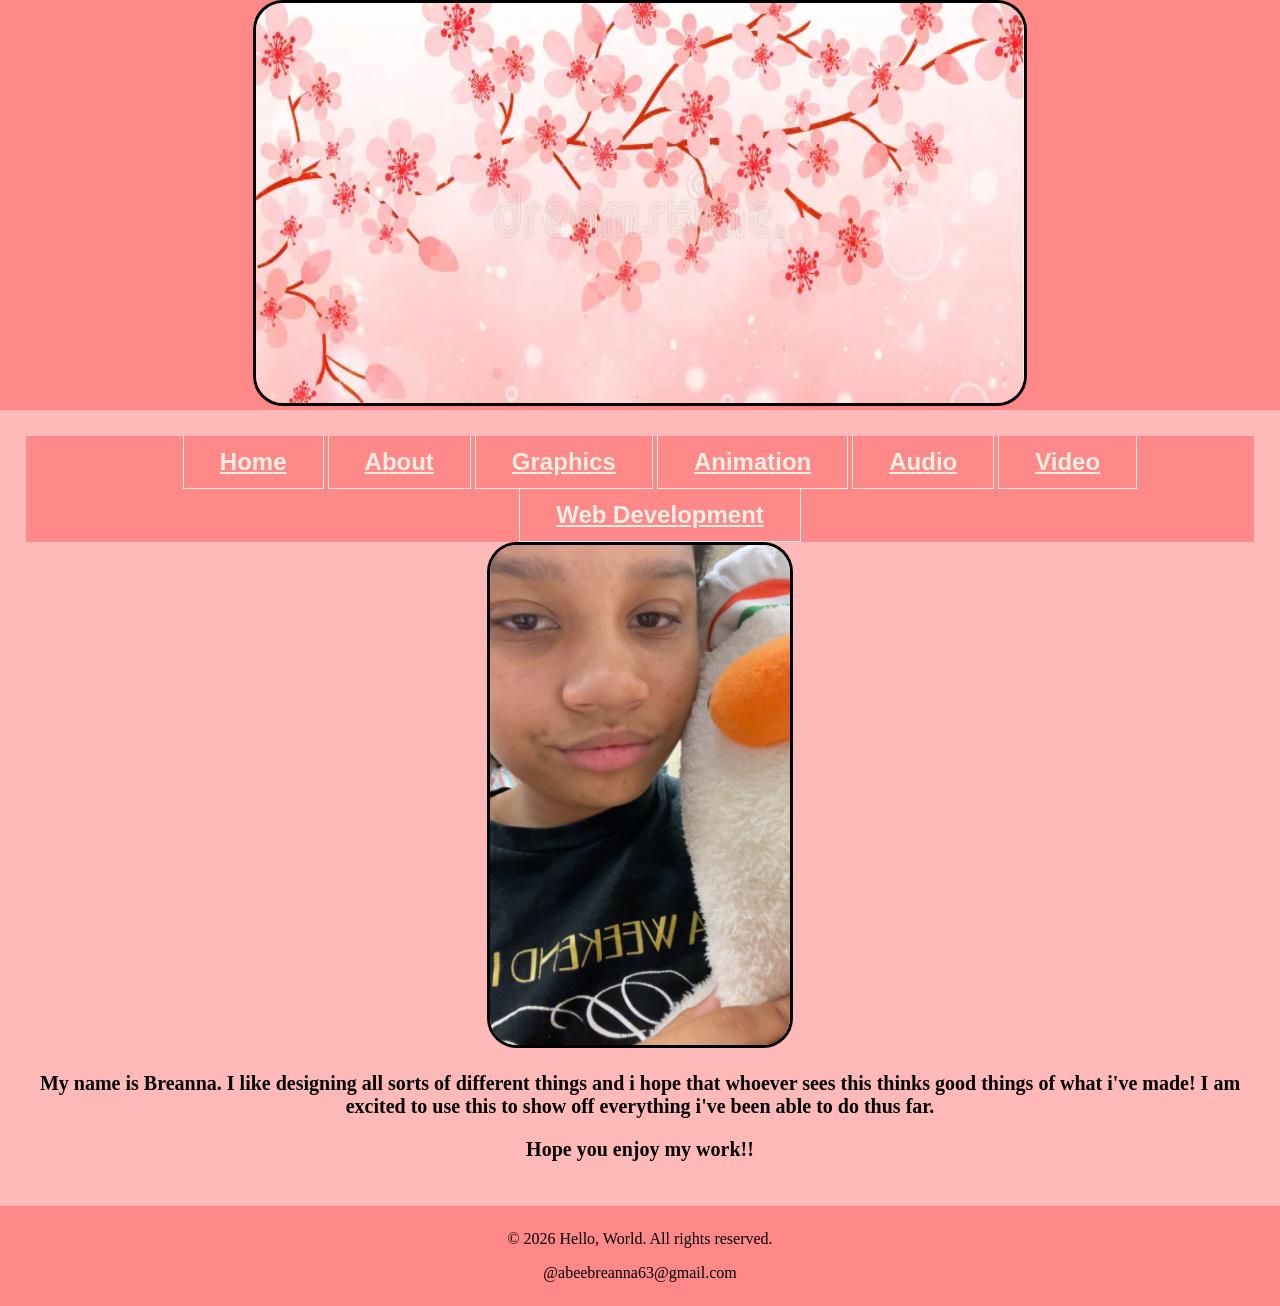
<file: about.html>
<!DOCTYPE html>
<!--Breanna Abee
template.html
08/27/2026-->
<html lang="en"></html>
<!--The header will show what is on each page and everything that's important about it.-->
<head>
    <meta charset="UTF-8">
    <meta name="viewport" content="width=device-width, initial-scale=1.0">
<title>Breanna's portfolio</title>

<link rel="stylesheet" href="css/styles.css">

</head>
  <body>

<div id="wrapper">

    <header>
    <div class="tab-desk">
  <img src="flower.webp" alt="picture of pink flowers n a tree branch" height="400" width="10000"></img>
       </div>

        <div class="mobile">
            <h1>💕 Breanna Abee 💕</h1>
  <h3>Portfolio</h3>
            </div>
  </header>
  <main>
  <nav>
  <ul>
  <li><a href="home.html">Home</a></li>
  <li><a href="about.html">About</a></li>
  <li><a href="graphics.html">Graphics</a></li>
  <li><a href="animation.html">Animation</a></li>
  <li><a href="audio.html">Audio</a></li>
  <li><a href="video.html">Video</a></li>
  <li><a href="development.html">Web Development</a></li>
   </ul>
  </nav>

   <center><img src="meandduck.JPG" alt="picture of a girl holding a white duck plushie" height="500" width="300"></img></center>

  <p>My name is Breanna. I like designing all sorts of different things and i hope that whoever sees this thinks good things of what i've made! I am excited to use this to show off everything i've been able to do thus far.</p>

   <p class="flowers">Hope you enjoy my work!!</p>
  </main>
  <footer>

  <p>&copy; 2026 Hello, World. All rights reserved.</p>
  <p>@abeebreanna63@gmail.com</p>

  </footer>

</div>

</body>
</html>
</file>
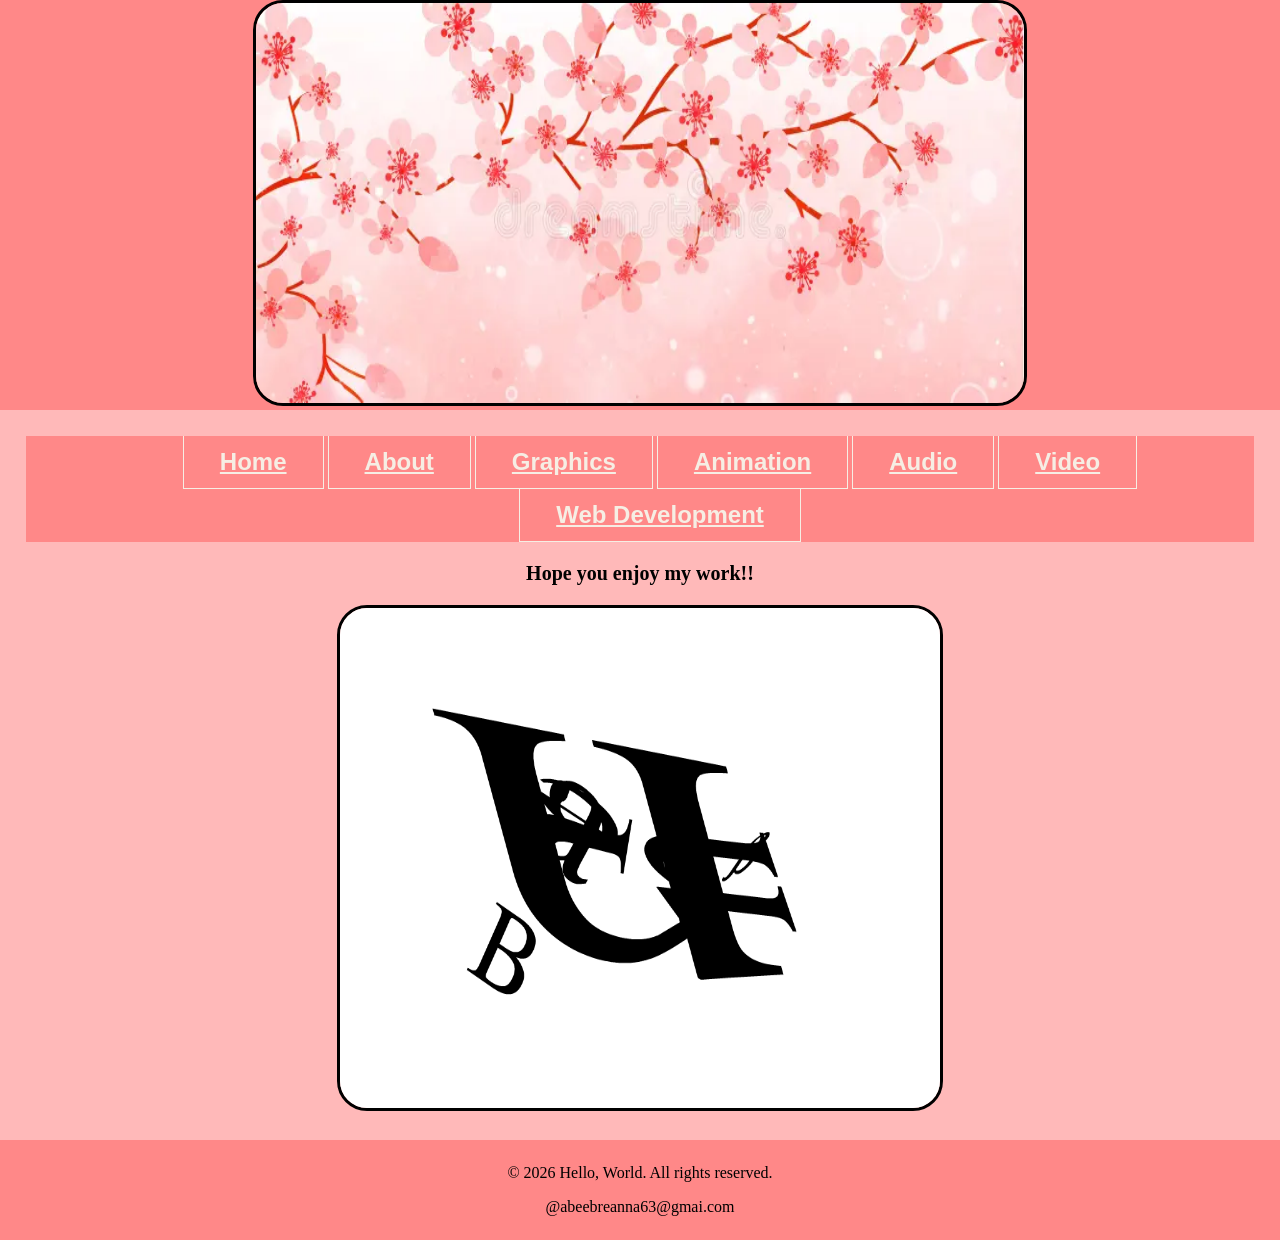
<file: animation.html>
<!DOCTYPE html>
<!--Breanna Abee
template.html
08/27/2026-->
<html lang="en"></html>
<!--The header will show what is on each page and everything that's important about it.-->
<head>
    <meta charset="UTF-8">
    <meta name="viewport" content="width=device-width, initial-scale=1.0">
<title>Breanna's portfolio</title>

<link rel="stylesheet" href="css/styles.css">

</head>
<body>

<div id="wrapper">

    <header>
    <div class="tab-desk">
  <img src="flower.webp" alt="picture of pink flowers n a tree branch" height="400" width="10000"></img>
       </div>

        <div class="mobile">
            <h1>💕 Breanna Abee 💕</h1>
  <h3>Portfolio</h3>
            </div>
  </header>
  <main>
  <nav>
  <ul>
  <li><a href="home.html">Home</a></li>
  <li><a href="about.html">About</a></li>
  <li><a href="graphics.html">Graphics</a></li>
  <li><a href="animation.html">Animation</a></li>
  <li><a href="audio.html">Audio</a></li>
  <li><a href="video.html">Video</a></li>
  <li><a href="development.html">Web Development</a></li>
   </ul>
  </nav>
    <p>Hope you enjoy my work!!</p>
   <center><img src="AbeeB_text.gif" alt="animation of the letters in the word Breanna flying around everywhere" height="500" width="600"></img></center>

  </main>
  <footer>

  <p>&copy; 2026 Hello, World. All rights reserved.</p>
  <p>@abeebreanna63@gmai.com</p>

  </footer>

</div>
</body>
</html>
</file>
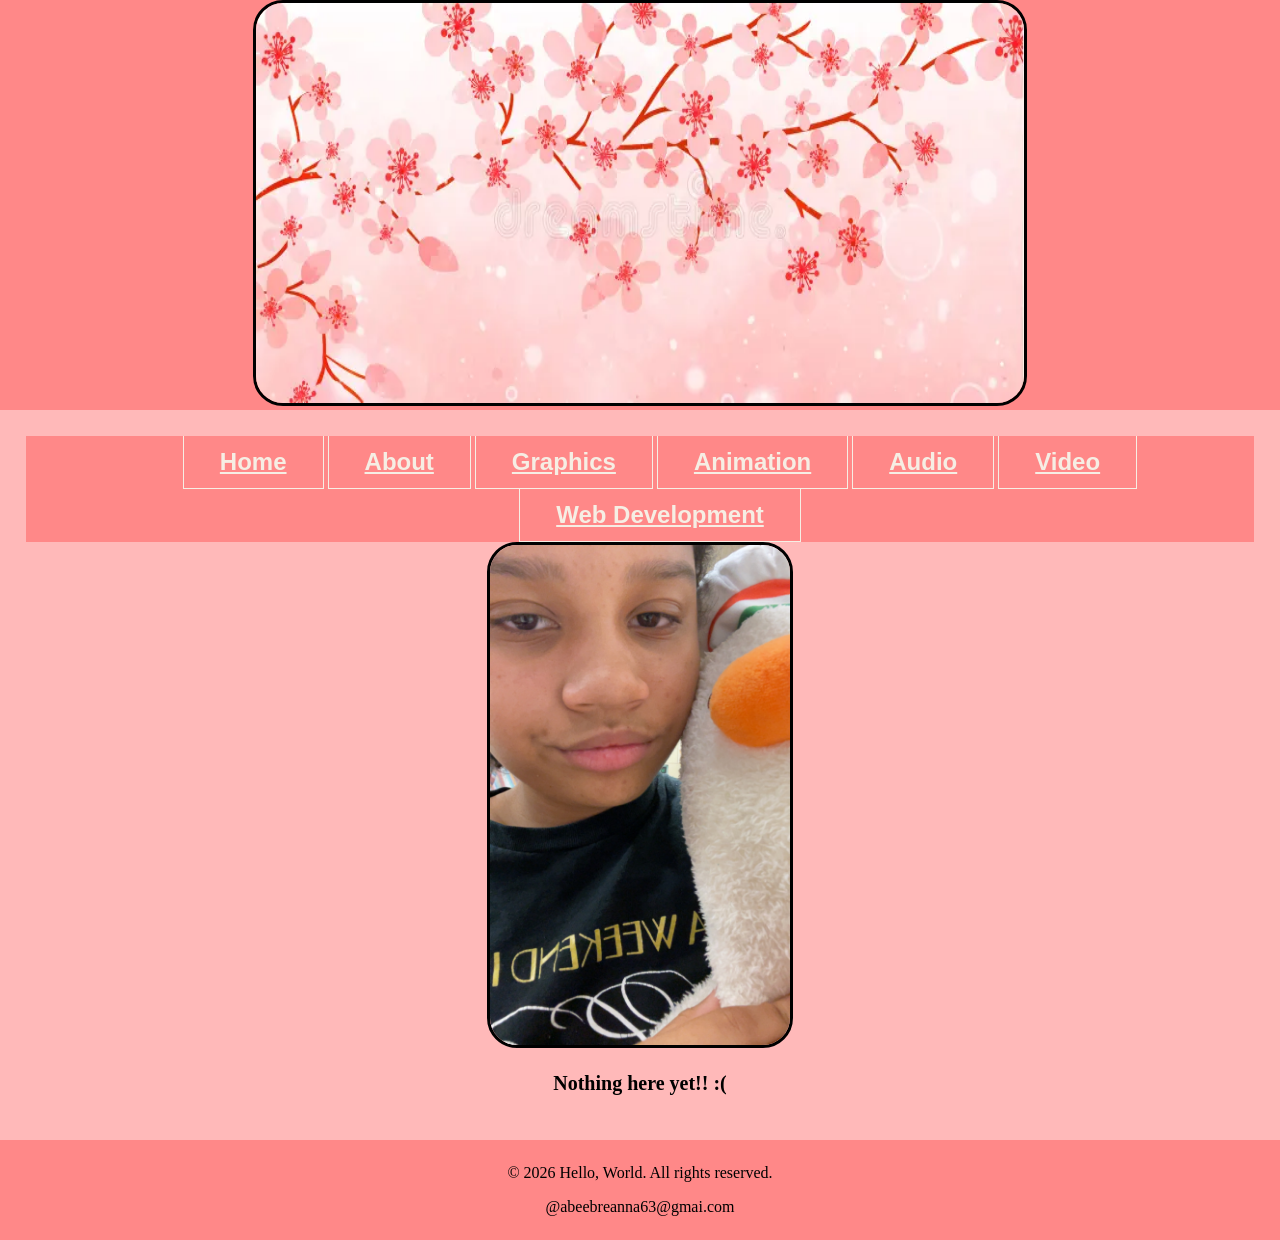
<file: audio.html>
<!DOCTYPE html>
<!--Breanna Abee
template.html
08/27/2026-->
<html lang="en"></html>
<!--The header will show what is on each page and everything that's important about it.-->
<head>
    <meta charset="UTF-8">
    <meta name="viewport" content="width=device-width, initial-scale=1.0">
<title>Breanna's portfolio</title>

<link rel="stylesheet" href="css/styles.css">

</head>
<body>

<div id="wrapper">

    <header>
    <div class="tab-desk">
  <img src="flower.webp" alt="picture of pink flowers n a tree branch" height="400" width="10000"></img>
       </div>

        <div class="mobile">
            <h1>💕 Breanna Abee 💕</h1>
<h3>Portfolio</h3>
            </div>
  </header>
  <main>
  <nav>
  <ul>
<li><a href="home.html">Home</a></li>
<li><a href="about.html">About</a></li>
<li><a href="graphics.html">Graphics</a></li>
<li><a href="animation.html">Animation</a></li>
<li><a href="audio.html">Audio</a></li>
<li><a href="video.html">Video</a></li>
<li><a href="development.html">Web Development</a></li>
   </ul>
  </nav>

   <center><img src="meandduck.JPG" alt="picture of a girl holding a white duck plushie" height="500" width="300"></img></center>
   <p>Nothing here yet!! :(</p>
  </main>
  <footer>

<p>&copy; 2026 Hello, World. All rights reserved.</p>
<p>@abeebreanna63@gmai.com</p>

  </footer>

</div>

</body>
</html>
</file>
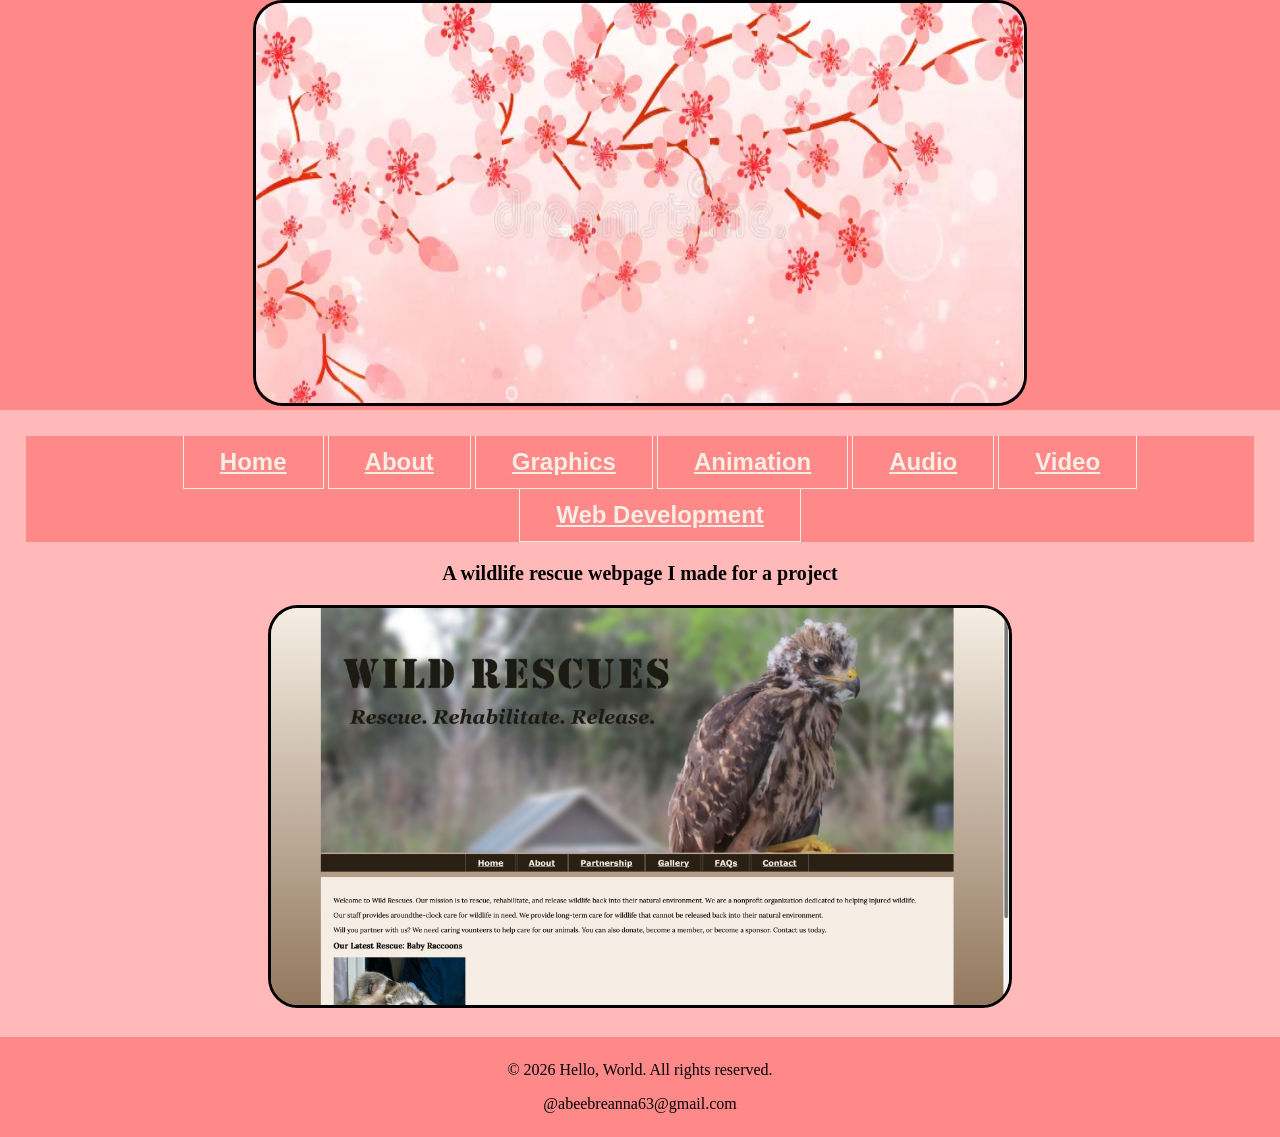
<file: development.html>
<!DOCTYPE html>
<!--Breanna Abee
template.html
08/27/2026-->
<html lang="en"></html>
<!--The header will show what is on each page and everything that's important about it.-->
<head>
    <meta charset="UTF-8">
    <meta name="viewport" content="width=device-width, initial-scale=1.0">
<title>Breanna's portfolio</title>

<link rel="stylesheet" href="css/styles.css">

</head>
<body>

<div id="wrapper">

    <header>
    <div class="tab-desk">
  <img src="flower.webp" alt="picture of pink flowers n a tree branch" height="400" width="10000"></img>
       </div>

        <div class="mobile">
            <h1>💕 Breanna Abee 💕</h1>
    <h3>Portfolio</h3>
            </div>
  </header>
  <main>
  <nav>
  <ul>
  <li><a href="home.html">Home</a></li>
  <li><a href="about.html">About</a></li>
  <li><a href="graphics.html">Graphics</a></li>
  <li><a href="animation.html">Animation</a></li>
  <li><a href="audio.html">Audio</a></li>
  <li><a href="video.html">Video</a></li>
  <li><a href="development.html">Web Development</a></li>
   </ul>
  </nav>

     <p>A wildlife rescue webpage I made for a project</p>

   <center><img src="wildlife.jpg" alt="picture of a webpage that contains a big picture of a baby hawk as the banner"></img></center>

  </main>
  <footer>

  <p>&copy; 2026 Hello, World. All rights reserved.</p>
  <p>@abeebreanna63@gmail.com</p>

  </footer>

</div>

</body>
</html>
</file>
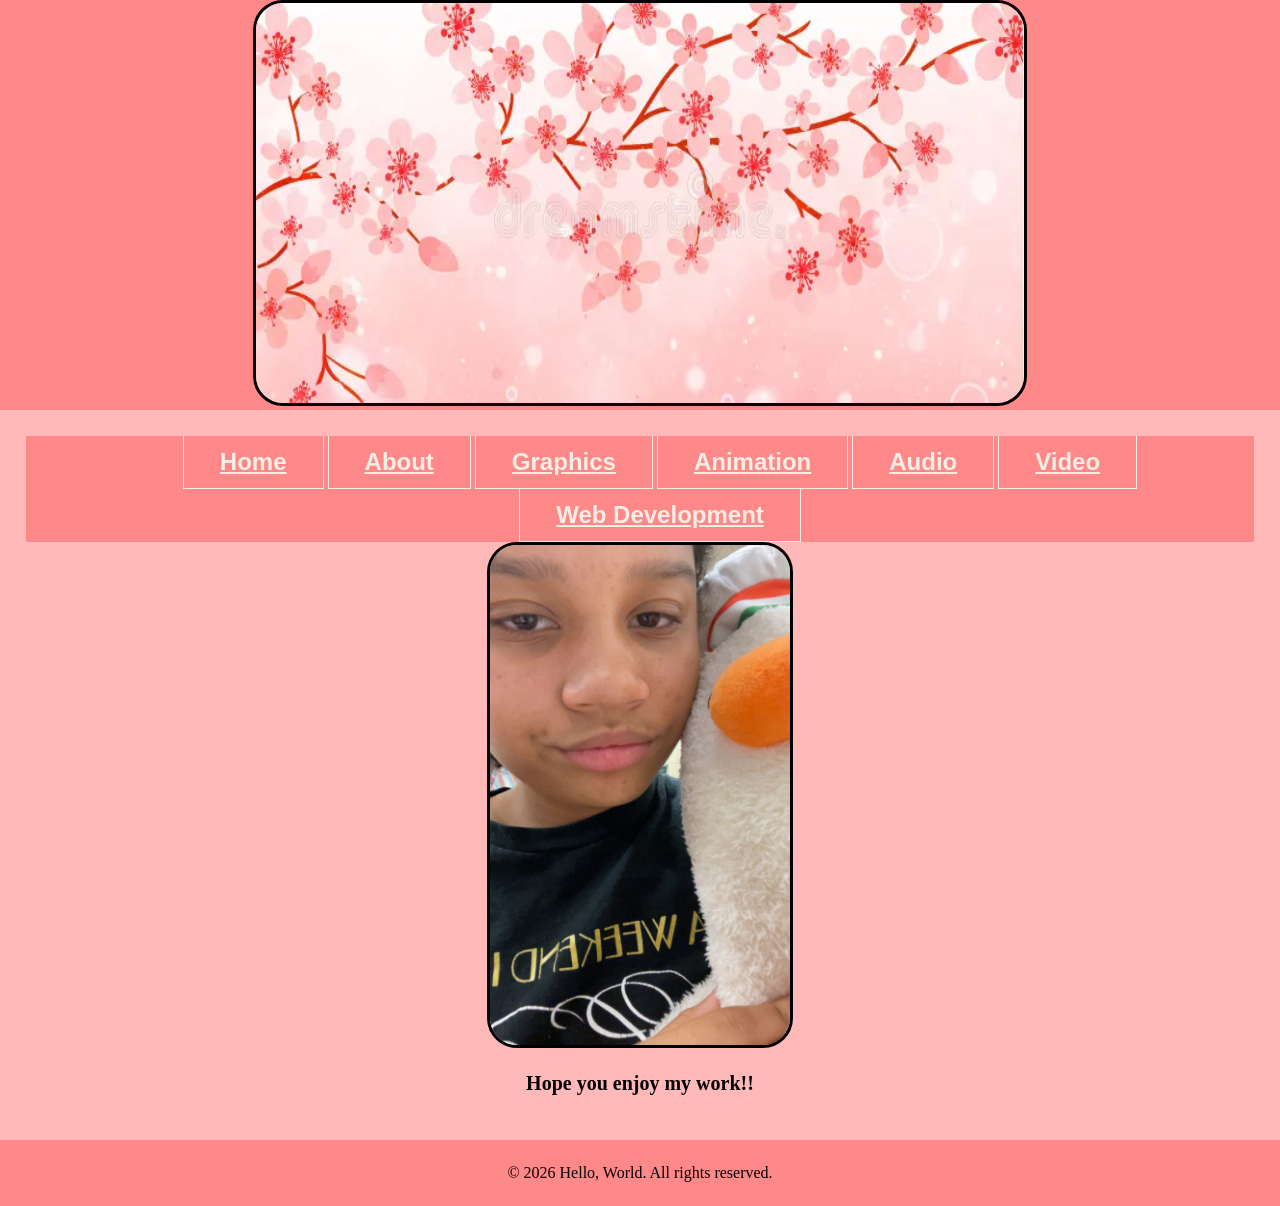
<file: home.html>
<!DOCTYPE html>
<!--Breanna Abee
template.html
08/27/2026-->
<html lang="en"></html>
<!--The header will show what is on each page and everything that's important about it.-->
<head>
    <meta charset="UTF-8">
    <meta name="viewport" content="width=device-width, initial-scale=1.0">
<title>Breanna's portfolio</title>

<link rel="stylesheet" href="css/styles.css">

</head>
<body>

<div id="wrapper">

    <header>
   <div class="tab-desk">
  <img src="flower.webp" alt="picture of pink flowers n a tree branch" height="400" width="10000"></img>
       </div>

        <div class="mobile">
            <h1>💕 Breanna Abee 💕</h1>
  <h3>Portfolio</h3>
            </div>
  </header>
  <main>
  <nav>
  <ul>
  <li><a href="home.html">Home</a></li>
  <li><a href="about.html">About</a></li>
  <li><a href="graphics.html">Graphics</a></li>
  <li><a href="animation.html">Animation</a></li>
  <li><a href="audio.html">Audio</a></li>
  <li><a href="video.html">Video</a></li>
  <li><a href="development.html">Web Development</a></li>
   </ul>
  </nav>

   <center><img src="meandduck.JPG" alt="picture of a girl holding a white duck plushie" height="500" width="300"></img></center>
   <p>Hope you enjoy my work!!</p>
  </main>
  <footer>

  <p>&copy; 2026 Hello, World. All rights reserved.</p>
  <p><a href="@abeebreanna"</p>

   

  </footer>
  
</div>

    </body>
</html>
</file>
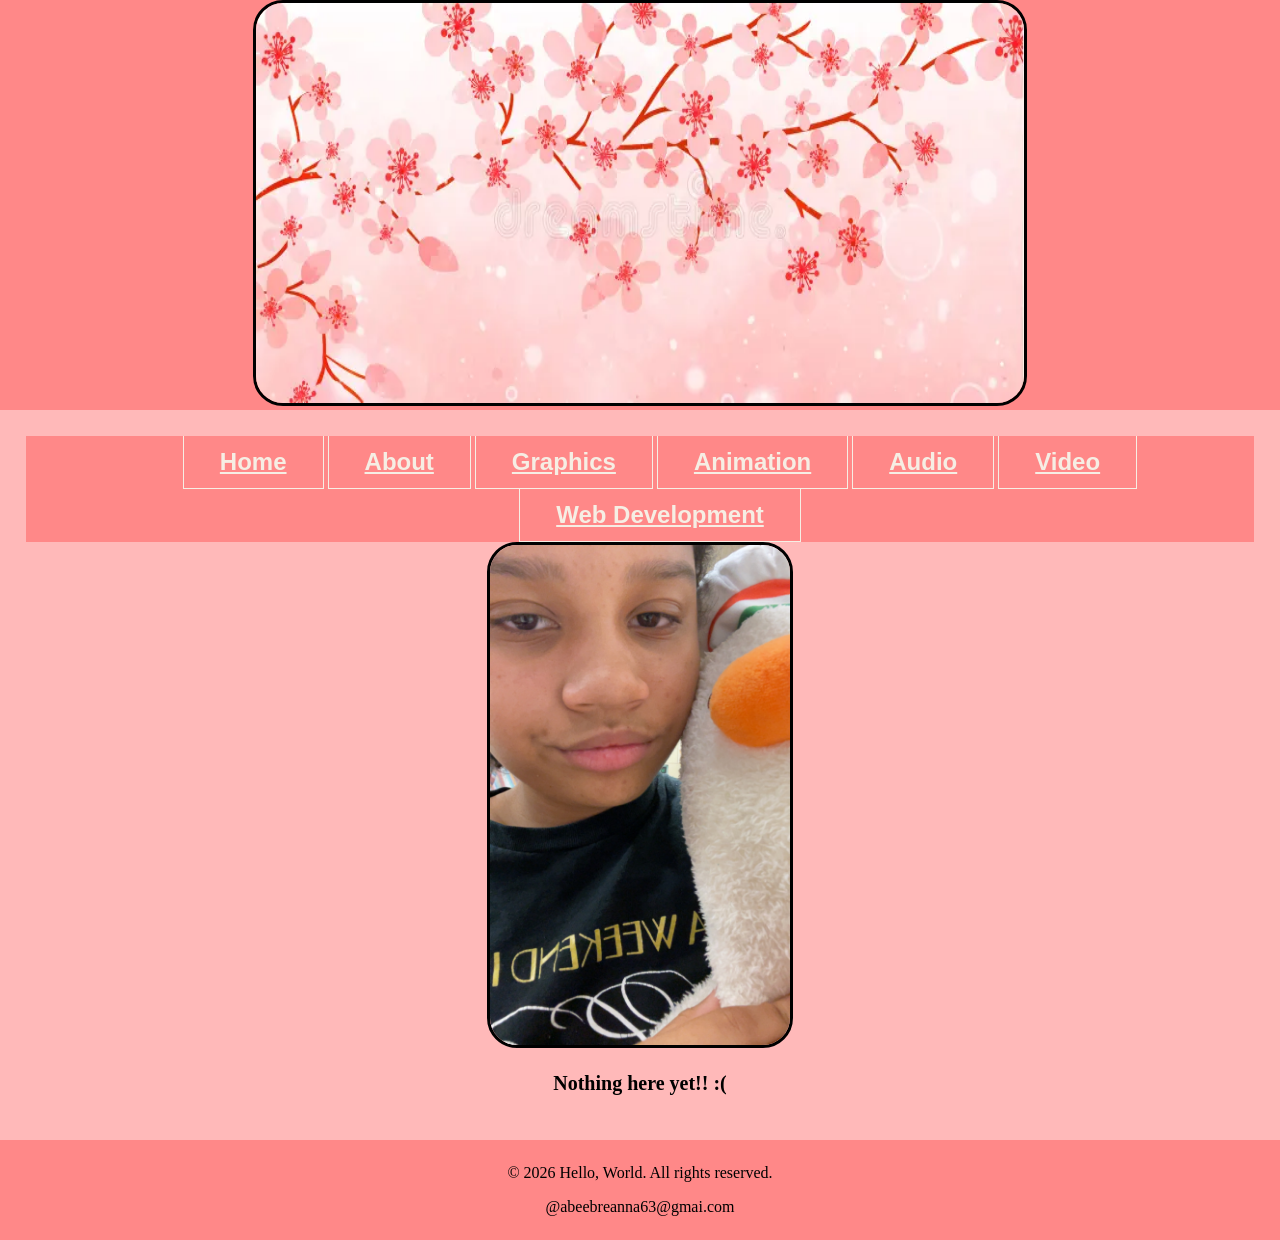
<file: video.html>
<!DOCTYPE html>
<!--Breanna Abee
template.html
08/27/2026-->
<html lang="en"></html>
<!--The header will show what is on each page and everything that's important about it.-->
<head>
    <meta charset="UTF-8">
    <meta name="viewport" content="width=device-width, initial-scale=1.0">
<title>Breanna's portfolio</title>

<link rel="stylesheet" href="css/styles.css">

</head>
<body>

<div id="wrapper">

    <header>
    <div class="tab-desk">
  <img src="flower.webp" alt="picture of pink flowers n a tree branch" height="400" width="10000"></img>
       </div>

        <div class="mobile">
            <h1>💕 Breanna Abee 💕</h1>
  <h3>Portfolio</h3>
            </div>
  </header>
  <main>
  <nav>
  <ul>
  <li><a href="home.html">Home</a></li>
  <li><a href="about.html">About</a></li>
  <li><a href="graphics.html">Graphics</a></li>
  <li><a href="animation.html">Animation</a></li>
  <li><a href="audio.html">Audio</a></li>
  <li><a href="video.html">Video</a></li>
  <li><a href="development.html">Web Development</a></li>
   </ul>
  </nav>
 <div class="round">
   <center><img src="meandduck.JPG" alt="picture of a girl holding a white duck plushie" height="500" width="300"></img></center>
   <p>Nothing here yet!! :(</p>
 </div>
  </main>
  <footer>

  <p>&copy; 2026 Hello, World. All rights reserved.</p>
  <p>@abeebreanna63@gmai.com</p>

  </footer>

</div>

</body>
</html>
</file>
<file: css/styles.css>
/*
Author: Breanna Abee
File: styles.css
Date: 09/14/2026
*/

/*
CSS Reset
*/

body, header
{
    border: 0;
    margin: 0;
    padding: 0;
    background-color: #ff8888;
}


h1 {
    text-align: center;
}

/* style rules for body and images */

body {
    background-color: #ffb9b9;
    text-align: center;
    
}

img {
    max-width: 60%;
    max-height: 60%;
    border-radius: 30px;
    border-style: solid;
}

/* style rules for the navigation area */

nav {
    background-color: #ff8888
}

nav ul {
    list-style-type: none;
    margin: 0;
    text-align: center;
}
nav li {
    display: inline-block;
    font-size: 1.5em;
    font-family: Verdana, Arial, sans-serif;
    font-weight: bold;
}

nav li a{
    display: block;
    color: #f6eee4;
    padding-top: 0.5em;
    padding-bottom: 0.5em;
    padding-left: 0.2em;
    padding-right: 0.2em;
}

/* style rules for headers and footer */

header {
   display: block;
}

footer {
    text-align: center;
    background-color: #ff8888;
    padding: 0.5em;
}

/* Style rules for class and id */

#flowers {
    color: black;
}

.mobile {
    display: block;

h1{
   font-family: "Lora", serif;
  font-optical-sizing: auto;
  font-weight: weight;
  font-style: normal;
}
h3 {
  font-family: "Lora", serif;
  font-optical-sizing: auto;
  font-weight: weight;
  font-style: normal;
}
}

.tab-desk {
    display: none;
}

/* style rules for nav */

nav li {
    display: block;
    font-size: 1.5em;
    font-family: Verdana, Arial, sans-serif;
    font-weight: bold;
    border: #f6eee4;
    border-width: 0.5px;
    border-style: solid;
}

nav li a{
    display: block;
    color: #f6eee4;
    padding-top: 0.5em;
    padding-bottom: 0.5em;
    padding-left: 0.2em;
    padding-right: 0.2em;
}

/* style rules for main */

main {
    padding: 2%;
    font-family: Verdana, Arial, sans-serif;
    font-family: "Lora", serif;
  font-optical-sizing: auto;
  font-weight: bold;
  font-style: normal;
}

main p {
    font-size: 1.25em;
}

main h3 {
    padding-top: 2%;
}

main ul {
    list-style-type: square;
}

@media screen and (min-width: 620px), print {



/* tablet viewport: show tab-desk class, hide mobile class */


.tab-desk {
    display: block;
}

.mobile {
    display: none;
}


/* tablet viewport: style rules for nav area */

nav li {
    border-top: none;
    display: inline-block;
    font-size: 1.25em;
}

nav li a {
    padding: 0.5em;
}

}

/* media query for desktop viewport */

@media screen and (min-width: 1000px), print {
    /* style rules for nav area */
    nav li {
        font-size: 1.5em;
    }
    nav li a {
        padding-bottom: 0.5em;
        padding-top: 0.5em;
        padding-left: 1.5em;
        padding-right: 1.5em;
}
nav li a:hover {
    color: #2a1f14;
    background-color: #f6eee4;
}

/* Desktop viewport: Style rules for main content */

#info ul {
    margin-left: 5%;
}

}

/* Media query for large desktop viewports */

@media screen and (min-width: 1921px) {
    body {
        background: linear-gradient(to bottom, #f6eee4, #ff8888);
    }

#wrapper {
    width: 1920px;
    margin-top: 0;
    margin-bottom: 0;
    margin-left: auto;
    margin-right: auto;
}

main {
    background-color: #ffb9b9;
}

}
</file>
